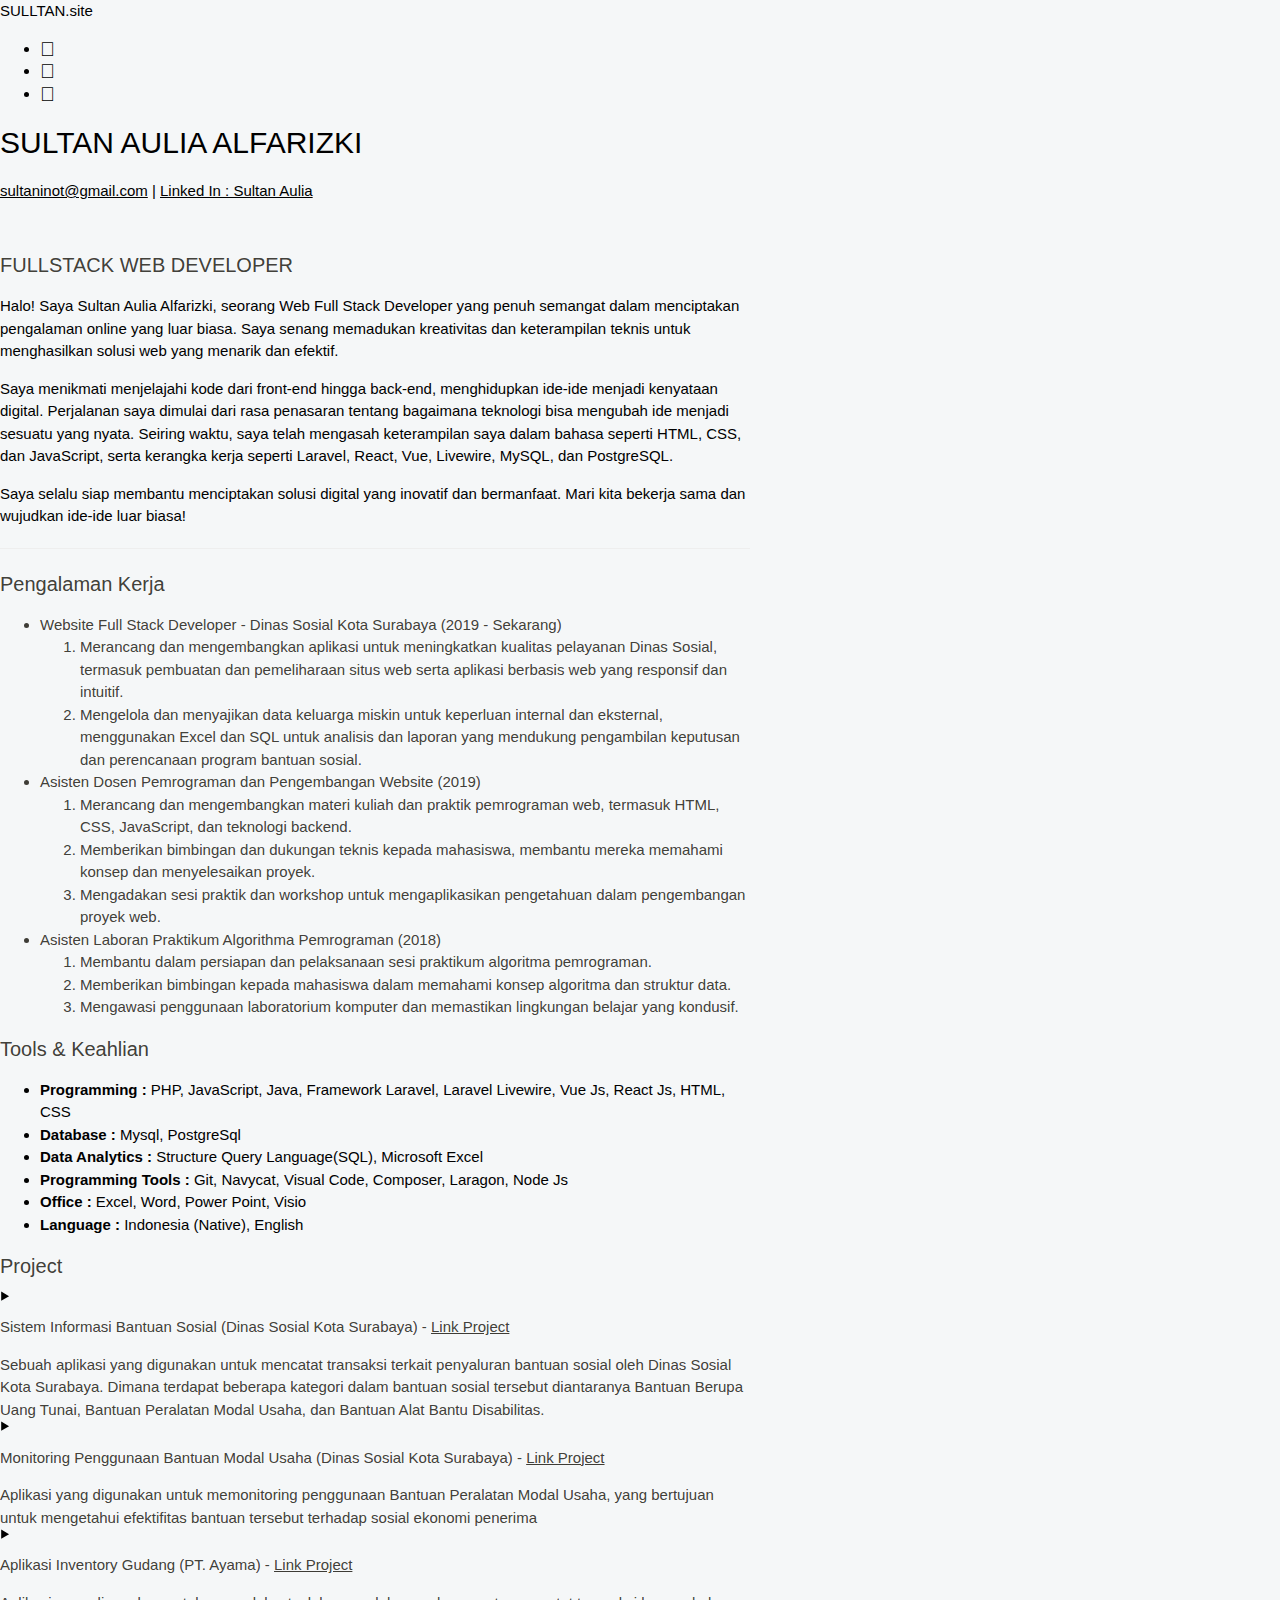
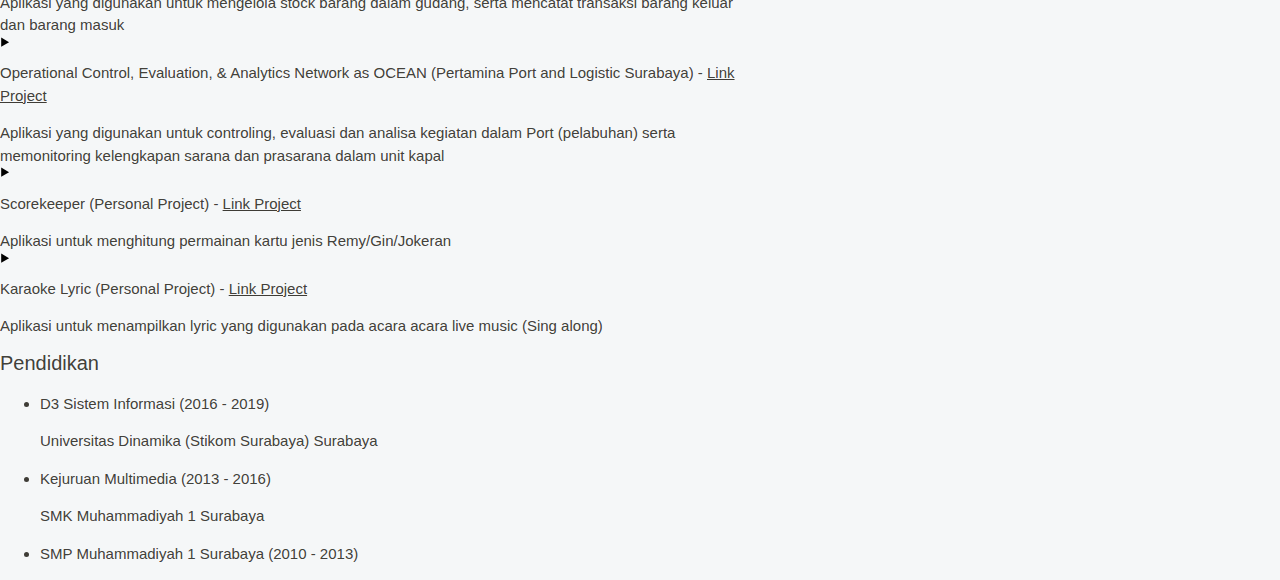
<file: index.html>
<!doctype html>
<html lang="en">

<head>
    <meta charset="utf-8">
    <meta name="viewport" content="width=device-width, initial-scale=1">
    <title>Sulltan.Site</title>
    <link rel="stylesheet" href="./assets/css/new-custom-style.css">
    <link href="https://cdn.jsdelivr.net/npm/bootstrap@5.2.3/dist/css/bootstrap.min.css" rel="stylesheet"
        integrity="sha384-rbsA2VBKQhggwzxH7pPCaAqO46MgnOM80zW1RWuH61DGLwZJEdK2Kadq2F9CUG65" crossorigin="anonymous">
    <link rel="icon" href="./images/icon.png">
    <link rel="stylesheet" href="https://www.w3schools.com/w3css/4/w3.css">
    <link rel="stylesheet" href="https://cdnjs.cloudflare.com/ajax/libs/font-awesome/4.7.0/css/font-awesome.min.css">
</head>
<style>
   
</style>

<body>
    <div class="fixed-top">
        <nav class="d-flex shadow-sm px-5 py-2 bg-white justify-content-between ">
            <div class="title fs-7 fw-bold bg-white">SULLTAN.site</div>
            <ul class="d-flex gap-3 list-unstyled p-0 m-0 bg-white">
                <li class="bg-white"><a href="mailto:sultaninot@gmail.comn"><i class="fa fa-envelope fw-bold fa-lg"
                            aria-hidden="true"></i></a></li>
                <li class="bg-white"><a href="https://www.linkedin.com/in/sultan-aulia-7927901b5/"><i
                            class="fa fa-linkedin-square fw-bold fa-lg" aria-hidden="true"></i></a></li>
                <li class="">
                    <a rel="noopener nofollow" target="_blank" href="https://www.instagram.com/sull_a.a"
                        class="wp-block-social-link-anchor bg-white"><i class="fa fa-instagram bg-white fw-bold fa-lg"
                            aria-hidden="true"></i>
                    </a>
                </li>
            </ul>
        </nav>
    </div>
    <div class="container-xsm mx-auto px-3 my-5 pt-3 pb-5">
        <h2 class="fw-bold mb-0">SULTAN AULIA ALFARIZKI</h2>
        <p class="m-0 p-0">
            <a href="mailto:sultaninot@gmail.com">sultaninot@gmail.com</a> | <a href="https://www.linkedin.com/in/sultan-aulia-7927901b5/">Linked In : Sultan Aulia</a>
        </p>
        <br>
        <section class="intro">
            <h4 class="fw-semibold c-semi-black">FULLSTACK WEB DEVELOPER</h4>
            <p class="mb-2 fs-7">
                Halo! Saya Sultan Aulia Alfarizki, seorang Web Full Stack Developer yang penuh semangat dalam menciptakan pengalaman online yang luar biasa. Saya senang memadukan kreativitas dan keterampilan teknis untuk menghasilkan solusi web yang menarik dan efektif.
            </p>
            <p class="pb-0 fs-7">
                Saya menikmati menjelajahi kode dari front-end hingga back-end, menghidupkan ide-ide menjadi kenyataan digital. Perjalanan saya dimulai dari rasa penasaran tentang bagaimana teknologi bisa mengubah ide menjadi sesuatu yang nyata. Seiring waktu, saya telah mengasah keterampilan saya dalam bahasa seperti HTML, CSS, dan JavaScript, serta kerangka kerja seperti Laravel, React, Vue, Livewire, MySQL, dan PostgreSQL.
            </p>
            <p class="pb-0 fs-7">
                Saya selalu siap membantu menciptakan solusi digital yang inovatif dan bermanfaat. Mari kita bekerja sama dan wujudkan ide-ide luar biasa!
            </p>
        </section>
        <hr class="bg-secondary border-2 border-top border-secondary" />
    
        <section class="pengalaman-kerja mb-5">
            <h4 class="fw-semibold c-semi-black">Pengalaman Kerja</h4>
            <ul class="">
                <li class="fw-semibold c-semi-black my-2">Website Full Stack Developer - Dinas Sosial Kota Surabaya
                    (2019 - Sekarang)
                    <ol class="fw-normal">
                        <li class="py-1 fs-7">Merancang dan mengembangkan aplikasi untuk meningkatkan kualitas pelayanan Dinas Sosial, termasuk pembuatan dan pemeliharaan situs web serta aplikasi berbasis web yang responsif dan intuitif.</li>
                        <li class="py-1 fs-7">Mengelola dan menyajikan data keluarga miskin untuk keperluan internal dan eksternal, menggunakan Excel dan SQL untuk analisis dan laporan yang mendukung pengambilan keputusan dan perencanaan program bantuan sosial.</li>
                    </ol>
                </li>
                <li class="fw-semibold c-semi-black my-2">Asisten Dosen Pemrograman dan Pengembangan Website (2019)
                    <ol class="fw-normal">
                        <li class="py-1 fs-7">
                            Merancang dan mengembangkan materi kuliah dan praktik pemrograman web, termasuk HTML, CSS, JavaScript, dan teknologi backend.
                        </li>
                        <li class="py-1 fs-7">
                            Memberikan bimbingan dan dukungan teknis kepada mahasiswa, membantu mereka memahami konsep dan menyelesaikan proyek.
                        </li>
                        <li class="py-1 fs-7">
                            Mengadakan sesi praktik dan workshop untuk mengaplikasikan pengetahuan dalam pengembangan proyek web.
                        </li>
                    </ol>
                </li>
                <li class="fw-semibold c-semi-black my-2">Asisten Laboran Praktikum Algorithma Pemrograman (2018)
                    <ol class="fw-normal">
                        <li class="py-1 fs-7">Membantu dalam persiapan dan pelaksanaan sesi praktikum algoritma pemrograman.</li>
                        <li class="py-1 fs-7">Memberikan bimbingan kepada mahasiswa dalam memahami konsep algoritma dan struktur data.</li>
                        <li class="py-1 fs-7">Mengawasi penggunaan laboratorium komputer dan memastikan lingkungan belajar yang kondusif.</li>
                    </ol>
                </li>
            </ul>
        </section>

        <section class="keahlian mb-5">
            <h4 class="fw-semibold c-semi-black">Tools & Keahlian</h4>
            <ul class="list-unstyled">
                <li class="my-1">
                    <b>Programming : </b> PHP, JavaScript, Java, Framework Laravel, Laravel Livewire, Vue Js, React Js, HTML, CSS
                </li>
                <li class="my-1"><b>Database : </b>Mysql, PostgreSql</li>
                <li class="my-1"><b>Data Analytics : </b>Structure Query Language(SQL), Microsoft Excel</li>
                <li class="my-1"><b>Programming Tools : </b> Git, Navycat, Visual Code, Composer, Laragon, Node Js</li>
                <li class="my-1"><b>Office : </b>Excel, Word, Power Point, Visio</li>
                <li class="my-1"><b>Language : </b>Indonesia (Native), English </li>
            </ul>
            <!-- <p class="my-0 py-0">
                Saya juga mahir dalam analisis dan penyajian data menggunakan Microsoft Excel dan SQL. Dengan Excel, saya membuat laporan komprehensif, visualisasi data, dan analisis statistik. 
            </p> -->
        </section>
        <section class="project mb-5">
            <h4 class="fw-semibold c-semi-black">Project</h4>
            <div class="d-grid gap-2">
                <div class="d-flex align-items-center">
                    <svg data-bs-toggle="collapse" data-bs-target="#project-1" role="graphics-symbol"
                        viewBox="0 0 100 100" class="triangle rotate-90"
                        style="width: 0.6875em; height: 0.6875em; display: block; fill: inherit; flex-shrink: 0; transition: transform 200ms ease-out 0s; opacity: 1; cursor: pointer;"
                        onclick="transformDegre(this)">
                        <polygon points="5.9,88.2 50,11.8 94.1,88.2"></polygon>
                    </svg>
                    <p class="my-0 ms-2 fw-semibold c-semi-black">
                        Sistem Informasi Bantuan Sosial (Dinas Sosial Kota Surabaya) -
                        <a href="https://dbhcht-dinsos.surabaya.go.id/" class="text-muted fw-normal">Link Project</a>
                    </p>
                </div>
                <div class="collapse w-100 show" id="project-1">
                    <div class="ms-3 py-1 c-semi-black">
                        Sebuah aplikasi yang digunakan untuk mencatat transaksi terkait penyaluran bantuan sosial oleh
                        Dinas Sosial Kota Surabaya. Dimana terdapat beberapa kategori dalam bantuan sosial tersebut
                        diantaranya Bantuan Berupa Uang Tunai, Bantuan Peralatan Modal Usaha, dan Bantuan Alat Bantu
                        Disabilitas.
                    </div>
                </div>
                <div class="d-flex align-items-center">
                    <svg data-bs-toggle="collapse" data-bs-target="#project-2" role="graphics-symbol"
                        viewBox="0 0 100 100" class="triangle rotate-90"
                        style="width: 0.6875em; height: 0.6875em; display: block; fill: inherit; flex-shrink: 0; transition: transform 200ms ease-out 0s; opacity: 1; cursor: pointer;"
                        onclick="transformDegre(this)">
                        <polygon points="5.9,88.2 50,11.8 94.1,88.2"></polygon>
                    </svg>
                    <p class="my-0 ms-2 fw-semibold c-semi-black">
                        Monitoring Penggunaan Bantuan Modal Usaha (Dinas Sosial Kota Surabaya) -
                        <a href="https://dbhcht-dinsos.surabaya.go.id/" class="text-muted fw-normal">Link Project</a>
                    </p>
                </div>
                <div class="collapse w-100 show" id="project-2">
                    <div class="ms-3 py-1 c-semi-black">
                        Aplikasi yang digunakan untuk memonitoring penggunaan Bantuan Peralatan Modal Usaha, yang
                        bertujuan untuk mengetahui efektifitas bantuan tersebut terhadap sosial ekonomi penerima
                    </div>
                </div>
                <div class="d-flex align-items-center">
                    <svg data-bs-toggle="collapse" data-bs-target="#project-3" role="graphics-symbol"
                        viewBox="0 0 100 100" class="triangle rotate-90"
                        style="width: 0.6875em; height: 0.6875em; display: block; fill: inherit; flex-shrink: 0; transition: transform 200ms ease-out 0s; opacity: 1; cursor: pointer;"
                        onclick="transformDegre(this)">
                        <polygon points="5.9,88.2 50,11.8 94.1,88.2"></polygon>
                    </svg>
                    <p class="my-0 ms-2 fw-semibold c-semi-black">
                        Aplikasi Inventory Gudang (PT. Ayama) -
                        <a href="https://pt-ayama.co.id/" class="text-muted fw-normal">Link Project</a>
                    </p>
                </div>
                <div class="collapse w-100 show" id="project-3">
                    <div class="ms-3 py-1 c-semi-black">
                        Aplikasi yang digunakan untuk mengelola stock barang dalam gudang, serta mencatat transaksi
                        barang keluar dan barang masuk
                    </div>
                </div>
                <div class="d-flex align-items-top">
                    <svg data-bs-toggle="collapse" data-bs-target="#project-4" role="graphics-symbol"
                        viewBox="0 0 100 100" class="triangle rotate-90 mt-2"
                        style="width: 0.6875em; height: 0.6875em; display: block; fill: inherit; flex-shrink: 0; transition: transform 200ms ease-out 0s; opacity: 1; cursor: pointer;"
                        onclick="transformDegre(this)">
                        <polygon points="5.9,88.2 50,11.8 94.1,88.2"></polygon>
                    </svg>
                    <p class="my-0 ms-2 fw-semibold c-semi-black">
                        Operational Control, Evaluation, & Analytics Network as OCEAN (Pertamina Port and Logistic
                        Surabaya) -
                        <a href="https://ocean-ppl.com/" class="text-muted fw-normal">Link Project</a>
                    </p>
                </div>
                <div class="collapse w-100 show" id="project-4">
                    <div class="ms-3 py-1 c-semi-black">
                        Aplikasi yang digunakan untuk controling, evaluasi dan analisa kegiatan dalam Port (pelabuhan)
                        serta memonitoring kelengkapan sarana dan prasarana dalam unit kapal
                    </div>
                </div>
                <div class="d-flex align-items-top">
                    <svg data-bs-toggle="collapse" data-bs-target="#project-5" role="graphics-symbol"
                        viewBox="0 0 100 100" class="triangle rotate-90 mt-2"
                        style="width: 0.6875em; height: 0.6875em; display: block; fill: inherit; flex-shrink: 0; transition: transform 200ms ease-out 0s; opacity: 1; cursor: pointer;"
                        onclick="transformDegre(this)">
                        <polygon points="5.9,88.2 50,11.8 94.1,88.2"></polygon>
                    </svg>
                    <p class="my-0 ms-2 fw-semibold c-semi-black">
                        Scorekeeper (Personal Project) -
                        <a href="./scorekeeper.html" class="text-muted fw-normal">Link Project</a>
                    </p>
                </div>
                <div class="collapse w-100 show" id="project-5">
                    <div class="ms-3 py-1 c-semi-black">
                        Aplikasi untuk menghitung permainan kartu jenis Remy/Gin/Jokeran
                    </div>
                </div>
                <div class="d-flex align-items-top">
                    <svg data-bs-toggle="collapse" data-bs-target="#project-5" role="graphics-symbol"
                        viewBox="0 0 100 100" class="triangle rotate-90 mt-2"
                        style="width: 0.6875em; height: 0.6875em; display: block; fill: inherit; flex-shrink: 0; transition: transform 200ms ease-out 0s; opacity: 1; cursor: pointer;"
                        onclick="transformDegre(this)">
                        <polygon points="5.9,88.2 50,11.8 94.1,88.2"></polygon>
                    </svg>
                    <p class="my-0 ms-2 fw-semibold c-semi-black">
                        Karaoke Lyric (Personal Project) -
                        <a href="./karaoke.html" class="text-muted fw-normal">Link Project</a>
                    </p>
                </div>
                <div class="collapse w-100 show" id="project-5">
                    <div class="ms-3 py-1 c-semi-black">
                        Aplikasi untuk menampilkan lyric yang digunakan pada acara acara live music (Sing along)
                    </div>
                </div>
            </div>
        </section>

        <section class="pendidikan">
            <h4 class="fw-semibold c-semi-black">Pendidikan</h4>
            <ul>
                <li class="fw-semibold c-semi-black mb-1">D3 Sistem Informasi (2016 - 2019)
                    <p class="fw-normal fs-7 mb-2">Universitas Dinamika (Stikom Surabaya) Surabaya</p>
                </li>
                <li class="fw-semibold c-semi-black mb-1">Kejuruan Multimedia (2013 - 2016)
                    <p class="fw-normal fs-7 mb-2">SMK Muhammadiyah 1 Surabaya</p>
                </li>
                <li class="fw-semibold c-semi-black mb-1">SMP Muhammadiyah 1 Surabaya (2010 - 2013)
                </li>
            </ul>
        </section>
    </div>
</body>
<script src="https://cdn.jsdelivr.net/npm/bootstrap@5.2.3/dist/js/bootstrap.bundle.min.js"
    integrity="sha384-kenU1KFdBIe4zVF0s0G1M5b4hcpxyD9F7jL+jjXkk+Q2h455rYXK/7HAuoJl+0I4" crossorigin="anonymous">
    </script>
<script>
    function transformDegre(element) {
        // var triangle = this;
        element.classList.toggle('rotate-180');
    }
</script>

</html>
</file>
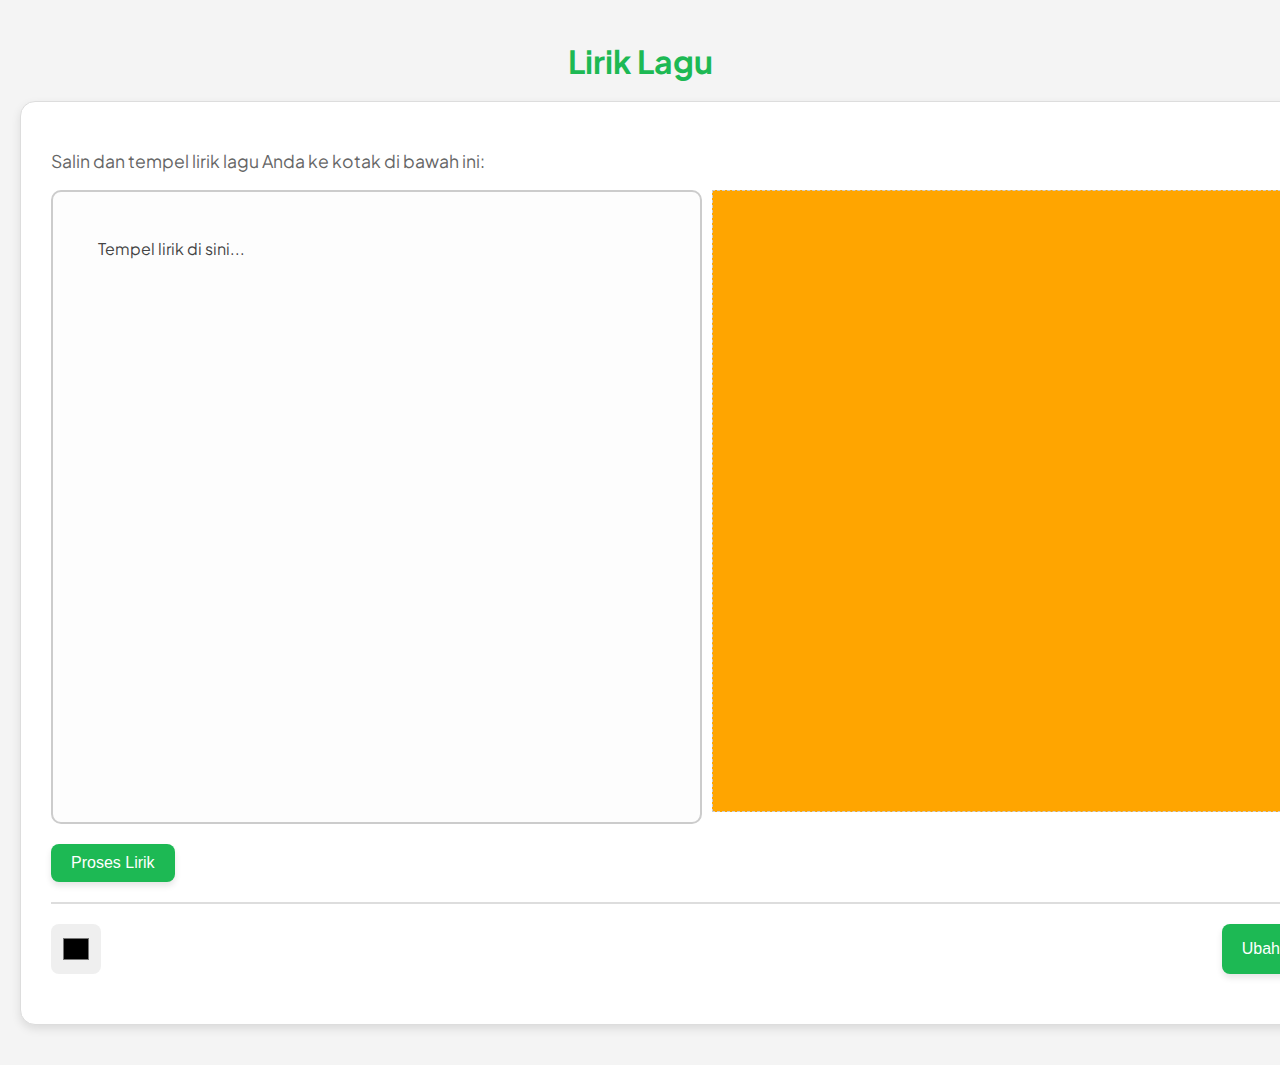
<file: karaoke.html>
<!DOCTYPE html>
<html lang="en">
  <head>
    <meta charset="UTF-8" />
    <meta name="viewport" content="width=device-width, initial-scale=1.0" />
    <title>Lirik Lagu</title>
    <style>
      @import url("https://fonts.googleapis.com/css2?family=Plus+Jakarta+Sans:ital,wght@0,200..800;1,200..800&display=swap");

      body {
        font-family: "Plus Jakarta Sans", sans-serif !important;
        margin: 0;
        padding: 20px;
        background-color: #f4f4f4;
        color: #333;
      }

      h1 {
        text-align: center;
        color: #1db954;
        margin-bottom: 20px;
      }

      .lyrics-container {
        background: white;
        border: 1px solid #ddd;
        padding: 30px;
        border-radius: 15px;
        width: 1300px;
        margin: 20px auto;
        box-shadow: 0 4px 10px rgba(0, 0, 0, 0.1);
      }

      p {
        font-size: 1.1em;
        color: #666;
      }

      .lyrics {
        scrollbar-width: none;
        width: 48%;
        height: 600px;
        border: 2px solid #ccc;
        padding: 15px;
        border-radius: 10px;
        background-color: #fdfdfd;
        white-space: pre-wrap;
        overflow-y: auto;
        font-size: 1em;
        color: #444;
        line-height: 1.8;
      }

      .lyric-tampil {
        scrollbar-width: none;
        width: 48%;
        overflow: auto;
        background-color: orange;
        font-size: 3em;
        line-height: 1.6;
        height: 600px;
        border: 1px dashed #ccc;
        padding: 10px;
        margin-bottom: 10px;
        white-space: pre-wrap;
        font-weight: bold;
        scroll-behavior: smooth;
        position: relative;
      }

      .lyric-tampil span {
        display: inline-block;
        padding: 5px;
        padding-bottom: 25px;
        line-height: 70px;
        transition: color 0.2s;
      }

      .lyric-tampil span:hover {
        color: white;
        cursor: pointer;
      }

      button {
        display: inline-block;
        padding: 10px 20px;
        background-color: #1db954;
        color: white;
        border: none;
        border-radius: 8px;
        font-size: 16px;
        cursor: pointer;
        transition: background-color 0.3s ease-in-out;
        box-shadow: 0 4px 6px rgba(0, 0, 0, 0.1);
      }

      button:hover {
        background-color: #169b42;
      }

      input {
        padding: 10px;
        border: 1px solid #ccc;
        border-radius: 8px;
        margin-right: 10px;
        font-size: 1em;
      }

      #background-color {
        cursor: pointer;
        width: 50px;
        height: 50px;
        border: none;
      }

      hr {
        margin: 20px 0;
        border: none;
        height: 2px;
        background: #ddd;
      }

      .flex {
        display: flex;
        justify-content: space-between;
        gap: 10px;
        margin-bottom: 20px;
      }

      @media (max-width: 768px) {
        .flex {
          flex-direction: column;
          align-items: center;
        }

        .lyrics,
        .lyric-tampil {
          width: 100%;
        }

        button,
        input {
          width: 100%;
          margin-bottom: 10px;
        }
      }
    </style>
  </head>
  <body>
    <h1>Lirik Lagu</h1>
    <div class="lyrics-container">
      <p>Salin dan tempel lirik lagu Anda ke kotak di bawah ini:</p>
      <div class="flex">
        <div id="lyrics" class="lyrics" contenteditable="true">
          Tempel lirik di sini...
        </div>
        <div id="lyric-tampil" class="lyric-tampil"></div>
      </div>
      <button onclick="processLyrics()">Proses Lirik</button>
      <hr />
      <div class="flex">
        <input
          type="color"
          id="background-color"
          title="Pilih Warna Latar Belakang"
        />
        <button onclick="changeBackground()">Ubah Warna</button>
      </div>
    </div>

    <script>
      function autscroll(timedelay = 1000) {
        const lyric_tampil = document.getElementById("lyric-tampil");
        const minScrollHeight = 100; // Scroll step size in pixels
        let height = 0;

        const scroll = setInterval(function () {
          if (height <= lyric_tampil.scrollHeight) {
            lyric_tampil.scrollBy({
              top: minScrollHeight,
              behavior: "smooth",
            });
            height += minScrollHeight;
          } else {
            clearInterval(scroll);
          }
        }, timedelay);
      }

      function processLyrics() {
        const lyric_tampil = document.getElementById("lyric-tampil");
        lyric_tampil.innerHTML = "";
        const lyricsDiv = document.getElementById("lyrics");
        const rawText = lyricsDiv.innerText.trim();
        const lines = rawText.split("\n");

        lines.forEach((line) => {
          if (line.trim()) {
            const span = document.createElement("span");
            span.textContent = line;
            lyric_tampil.appendChild(span);
            lyric_tampil.appendChild(document.createElement("br"));
          }
        });

        // const scrollDelay = parseInt(document.getElementById("scroll").value) || 1000;
        // autscroll(scrollDelay);
      }

      function changeBackground() {
        const color = document.getElementById("background-color").value;
        document.getElementById("lyric-tampil").style.backgroundColor = color;
      }
    </script>
  </body>
</html>
</file>
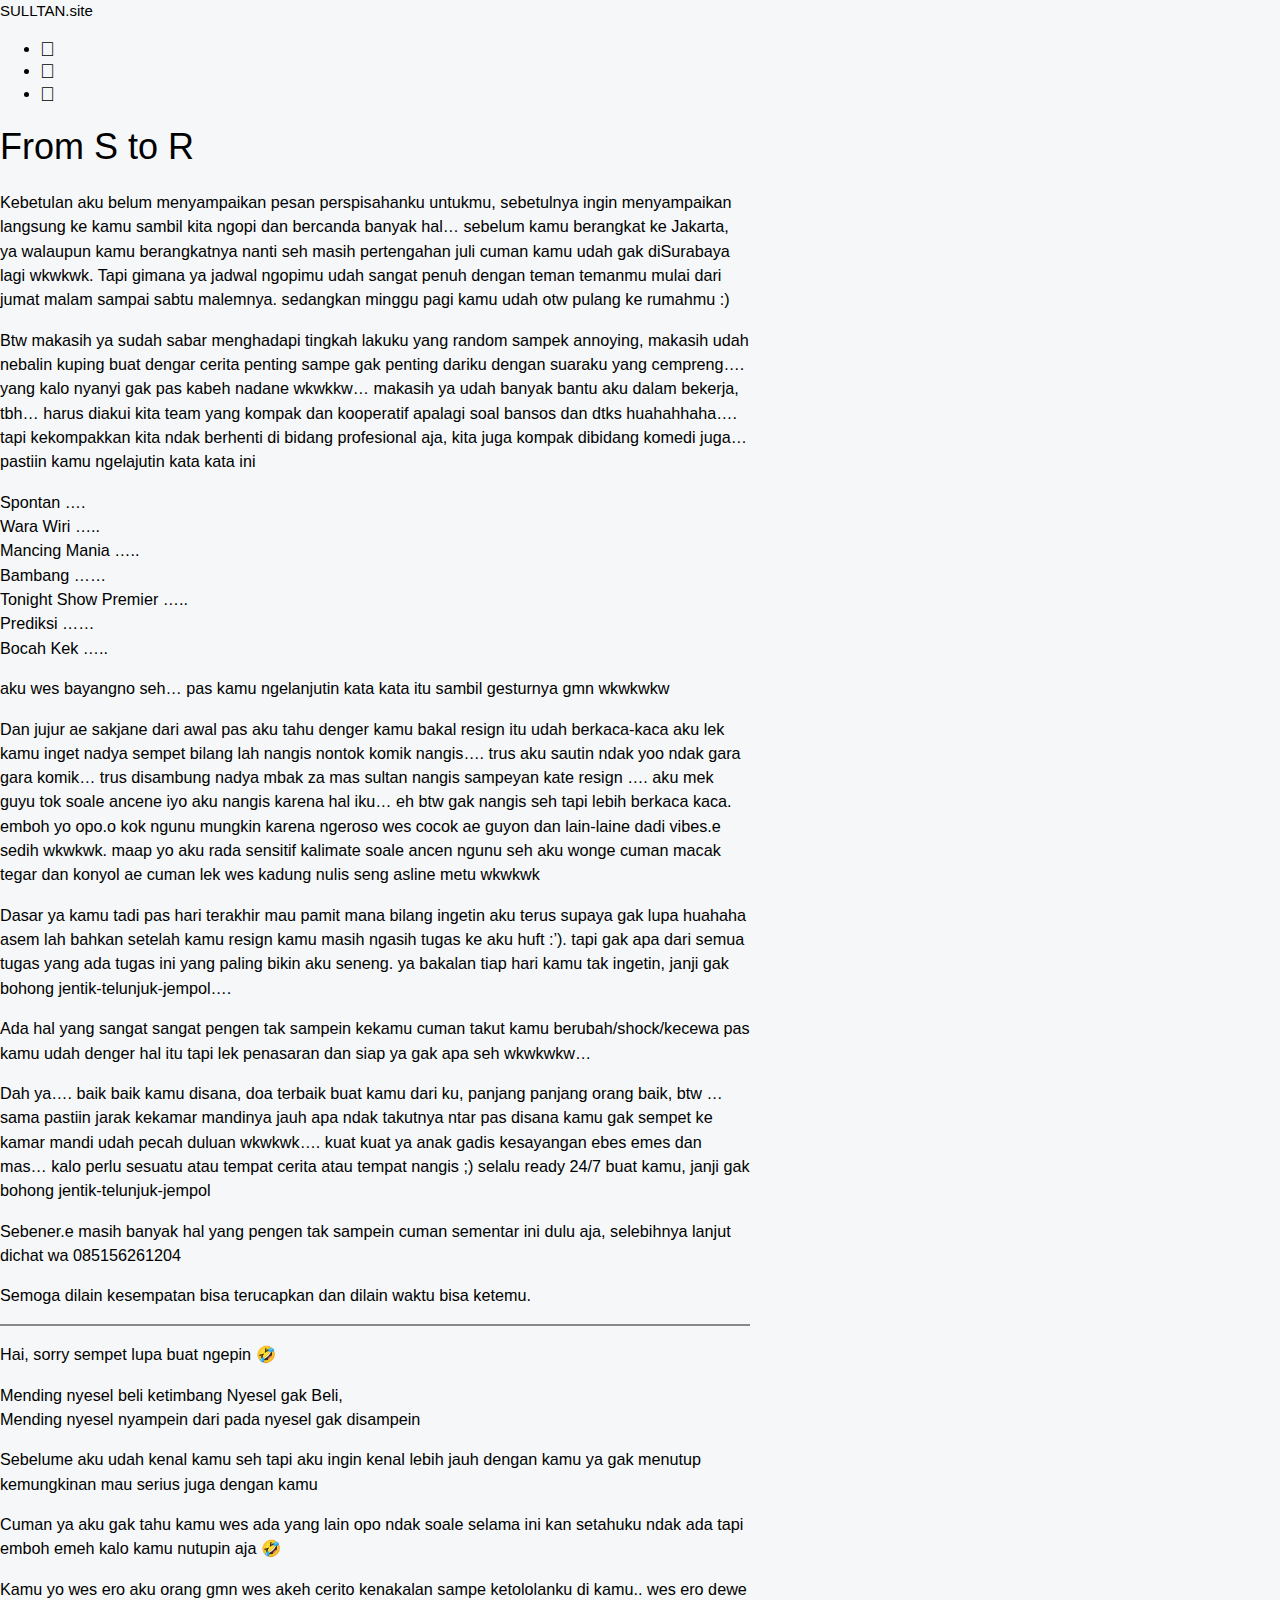
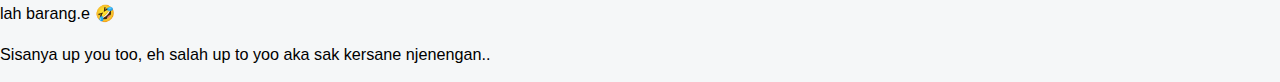
<file: note.html>
<!doctype html>
<html lang="en">

<head>
    <meta charset="utf-8">
    <meta name="viewport" content="width=device-width, initial-scale=1">
    <title>Sulltan.Site</title>
    <link rel="stylesheet" href="./assets/css/new-custom-style.css">
    <link href="https://cdn.jsdelivr.net/npm/bootstrap@5.2.3/dist/css/bootstrap.min.css" rel="stylesheet"
        integrity="sha384-rbsA2VBKQhggwzxH7pPCaAqO46MgnOM80zW1RWuH61DGLwZJEdK2Kadq2F9CUG65" crossorigin="anonymous">
    <link rel="icon" href="./images/icon.png">
    <link rel="stylesheet" href="https://www.w3schools.com/w3css/4/w3.css">
    <link rel="stylesheet" href="https://cdnjs.cloudflare.com/ajax/libs/font-awesome/4.7.0/css/font-awesome.min.css">
</head>
<style>
    p {
        font-size: 1.08rem;
    }
    .line{
        height: 2px;
        width: 100%;
        background-color: rgba(0, 0, 0, 0.445) !important;
    }
</style>

<body>
    <div class="fixed-top">
        <nav class="d-flex shadow-sm px-5 py-2 bg-white justify-content-between ">
            <div class="title fs-7 fw-bold bg-white">SULLTAN.site</div>
            <ul class="d-flex gap-3 list-unstyled p-0 m-0 bg-white">
                <li class="bg-white"><a href="mailto:sultaninot@gmail.comn"><i class="fa fa-envelope fw-bold fa-lg"
                            aria-hidden="true"></i></a></li>
                <li class="bg-white"><a href="https://www.linkedin.com/in/sultan-aulia-7927901b5/"><i
                            class="fa fa-linkedin-square fw-bold fa-lg" aria-hidden="true"></i></a></li>
                <li class="">
                    <a rel="noopener nofollow" target="_blank" href="https://www.instagram.com/sull_a.a"
                        class="wp-block-social-link-anchor bg-white"><i class="fa fa-instagram bg-white fw-bold fa-lg"
                            aria-hidden="true"></i>
                    </a>
                </li>
            </ul>
        </nav>
    </div>
    <div class="container-xsm mx-auto px-3 my-5 pt-3 pb-5">
        <h1 class="fw-bold mb-0 display-6">From S to R</h1>

        <p class="mt-4">
            Kebetulan aku belum menyampaikan pesan perspisahanku untukmu, sebetulnya ingin menyampaikan langsung ke kamu
            sambil kita ngopi dan bercanda banyak hal… sebelum kamu berangkat ke Jakarta, ya walaupun kamu berangkatnya
            nanti seh masih pertengahan juli cuman kamu udah gak diSurabaya lagi wkwkwk. Tapi gimana ya jadwal ngopimu
            udah sangat penuh dengan teman temanmu mulai dari jumat malam sampai sabtu malemnya. sedangkan minggu pagi
            kamu udah otw pulang ke rumahmu :)
        </p>
        <p>
            Btw makasih ya sudah sabar menghadapi tingkah lakuku yang random sampek annoying, makasih udah nebalin
            kuping buat dengar cerita penting sampe gak penting dariku dengan suaraku yang cempreng…. yang kalo nyanyi
            gak pas kabeh nadane wkwkkw… makasih ya udah banyak bantu aku dalam bekerja, tbh… harus diakui kita team
            yang kompak dan kooperatif apalagi soal bansos dan dtks huahahhaha…. tapi kekompakkan kita ndak berhenti di
            bidang profesional aja, kita juga kompak dibidang komedi juga… pastiin kamu ngelajutin kata kata ini
        </p>
        <p>Spontan …. <br>
            Wara Wiri …..<br>
            Mancing Mania …..<br>
            Bambang ……<br>
            Tonight Show Premier …..<br>
            Prediksi ……<br>
            Bocah Kek …..
        </p>
        <p>
            aku wes bayangno seh… pas kamu ngelanjutin kata kata itu sambil gesturnya gmn wkwkwkw
        </p>
        <p>
            Dan jujur ae sakjane dari awal pas aku tahu denger kamu bakal resign itu udah berkaca-kaca aku lek kamu
            inget nadya sempet bilang lah nangis nontok komik nangis…. trus aku sautin ndak yoo ndak gara gara komik…
            trus disambung nadya mbak za mas sultan nangis sampeyan kate resign …. aku mek guyu tok soale ancene iyo aku
            nangis karena hal iku… eh btw gak nangis seh tapi lebih berkaca kaca. emboh yo opo.o kok ngunu mungkin
            karena ngeroso wes cocok ae guyon dan lain-laine dadi vibes.e sedih wkwkwk. maap yo aku rada sensitif
            kalimate soale ancen ngunu seh aku wonge cuman macak tegar dan konyol ae cuman lek wes kadung nulis seng
            asline metu wkwkwk
        </p>
        <p>
            Dasar ya kamu tadi pas hari terakhir mau pamit mana bilang ingetin aku terus supaya gak lupa huahaha asem
            lah bahkan setelah kamu resign kamu masih ngasih tugas ke aku huft :’). tapi gak apa dari semua tugas yang
            ada tugas ini yang paling bikin aku seneng. ya bakalan tiap hari kamu tak ingetin, janji gak bohong
            jentik-telunjuk-jempol….
        </p>
        <p>
            Ada hal yang sangat sangat pengen tak sampein kekamu cuman takut kamu berubah/shock/kecewa pas kamu udah
            denger hal itu tapi lek penasaran dan siap ya gak apa seh wkwkwkw…
        </p>
        <p>
            Dah ya…. baik baik kamu disana, doa terbaik buat kamu dari ku, panjang panjang orang baik, btw … sama
            pastiin jarak kekamar mandinya jauh apa ndak takutnya ntar pas disana kamu gak sempet ke kamar mandi udah
            pecah duluan wkwkwk…. kuat kuat ya anak gadis kesayangan ebes emes dan mas… kalo perlu sesuatu atau tempat
            cerita atau tempat nangis ;) selalu ready 24/7 buat kamu, janji gak bohong jentik-telunjuk-jempol
        </p>
        <p>
            Sebener.e masih banyak hal yang pengen tak sampein cuman sementar ini dulu aja, selebihnya lanjut dichat wa
            085156261204
        </p>
        <p>
            Semoga dilain kesempatan bisa terucapkan dan dilain waktu bisa ketemu.
        </p>
        <div class="line my-3 rounded"></div>

        <p>
            Hai, sorry sempet lupa buat ngepin 🤣
        </p>
        <p>
            Mending nyesel beli ketimbang Nyesel gak Beli,<br>
            Mending nyesel nyampein dari pada nyesel gak disampein<br>
        </p>
        <p>
            Sebelume aku udah kenal kamu seh tapi aku ingin kenal lebih jauh dengan kamu ya gak menutup kemungkinan mau
            serius juga dengan kamu
        </p>
        <p>
            Cuman ya aku gak tahu kamu wes ada yang lain opo ndak soale selama ini kan setahuku ndak ada tapi emboh emeh
            kalo kamu nutupin aja 🤣
        </p>
        <p>
            Kamu yo wes ero aku orang gmn wes akeh cerito kenakalan sampe ketololanku di kamu.. wes ero dewe lah
            barang.e 🤣
        </p>
        <p>
            Sisanya up you too, eh salah up to yoo aka sak kersane njenengan..
        </p>
</body>
<script></script>
</file>
<file: assets/css/new-custom-style.css>
* {
    font-family: ui-sans-serif, -apple-system, BlinkMacSystemFont, "Segoe UI Variable Display", "Segoe UI", Helvetica, "Apple Color Emoji", Arial, sans-serif, "Segoe UI Emoji", "Segoe UI Symbol" !important;
    background-color: #F5F7F8 !important;
}

.container-xsm {
    max-width: 750px;
}

.c-semi-black {
    color: #37352ff6 !important;
}

.c-semi-black-2 {
    color: #37354A !important;
}

.font-custom {
    font-size: 0.95em;
}

.fs-7 {
    font-size: 15px;
    ;
}


.rotate-90 {
    transform: rotate(90deg);
}

.rotate-180 {
    transform: rotate(180deg);
}

@media print {
 
    /* Hide elements that don't need to be printed */
    /* Mengatur margin atas lebih kecil */
    .container-xsm {
        margin-top: 0.2in;
        /* Mengatur margin atas lebih kecil */
        margin-left: 0.5in;
        margin-right: 0.5in;
        margin-bottom: 0.5in;
    }

    .container-xsm {
        margin: 0 !important;
        padding: 0 !important;
    }

    .container-xsm.my-5 {
        margin-top: 0 !important;
        margin-bottom: 0 !important;
    }

    .container-xsm.px-3 {
        padding-left: 0 !important;
        padding-right: 0 !important;
    }

    .container-xsm.pt-3 {
        padding-top: 0 !important;
    }

    .container-xsm.pb-5 {
        padding-bottom: 0 !important;
    }
    .fixed-top,
    .title,
    .d-flex {
        display: none !important;
    }

    .project p a {
        display: none !important;
    }

    .intro, .pengalaman-kerja, .keahlian, .project, .pendidikan {
        page-break-inside: avoid !important;
    }

}
</file>
